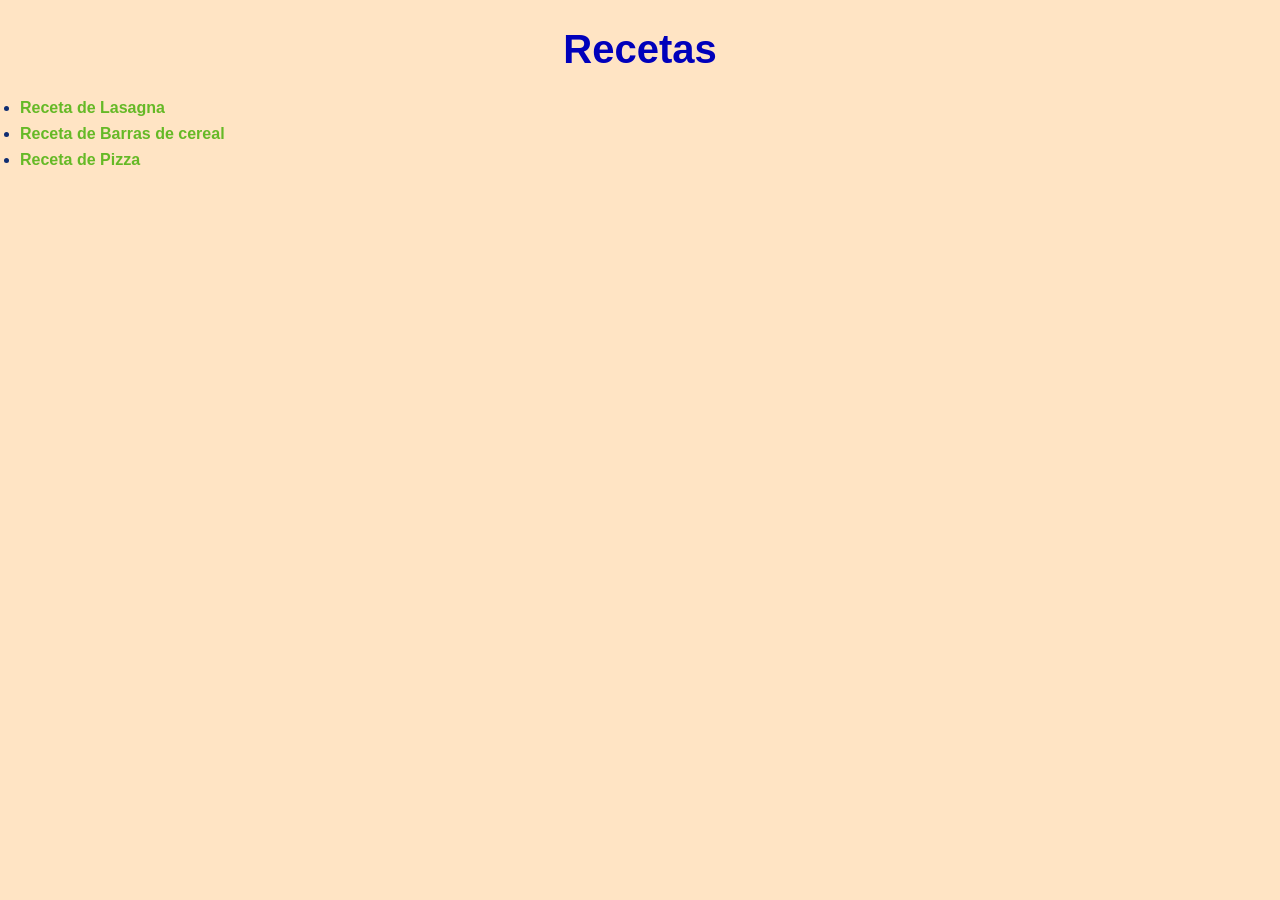
<file: index.html>
<!DOCTYPE html>
<html lang="es">
<head>
    <meta charset="UTF-8">
    <meta name="viewport" content="width=device-width, initial-scale=1.0">
    <title>Recetas</title>
    <link rel="stylesheet" href="style.css">
</head>
<body>
    <h1>Recetas</h1>
    <ul>
        <li><a href="recetasComidas/lasagna.html"> Receta de Lasagna</a></li>
        <li><a href="recetasComidas/barras_de_cereal.html"> Receta de Barras de cereal</a></li>
        <li><a href="recetasComidas/pizza.html"> Receta de Pizza</a></li>
    </ul>
</body>
</html>
</file>
<file: style.css>
/* === GENERAL === */
body {
    background-color:#ffe4c4;
    font-family: Arial, sans-serif;
    margin: 0;
}
/* === TITULOS === */
h1 {
    color:#0000bb;
    font-size: 2.5rem; 
    text-align: center;
}
/* === PARRAFOS === */
p {
    color:#000000;
    font-size: 18px;
    line-height: 1.6;
}
/* === LISTAS === */
ul { padding-left: 20px; }
li {
    margin-bottom: 8px;
    color: #0f2d72;
}
/* === ENLACES === */
a {
    color: #42af03d0;
    text-decoration: none;
    font-weight: bold;
}
a:hover {
    color:#60e79d;
}
/* === IMAGENES === */
img {
    max-width: 100%;
    border-radius: 8px;
}
</file>
